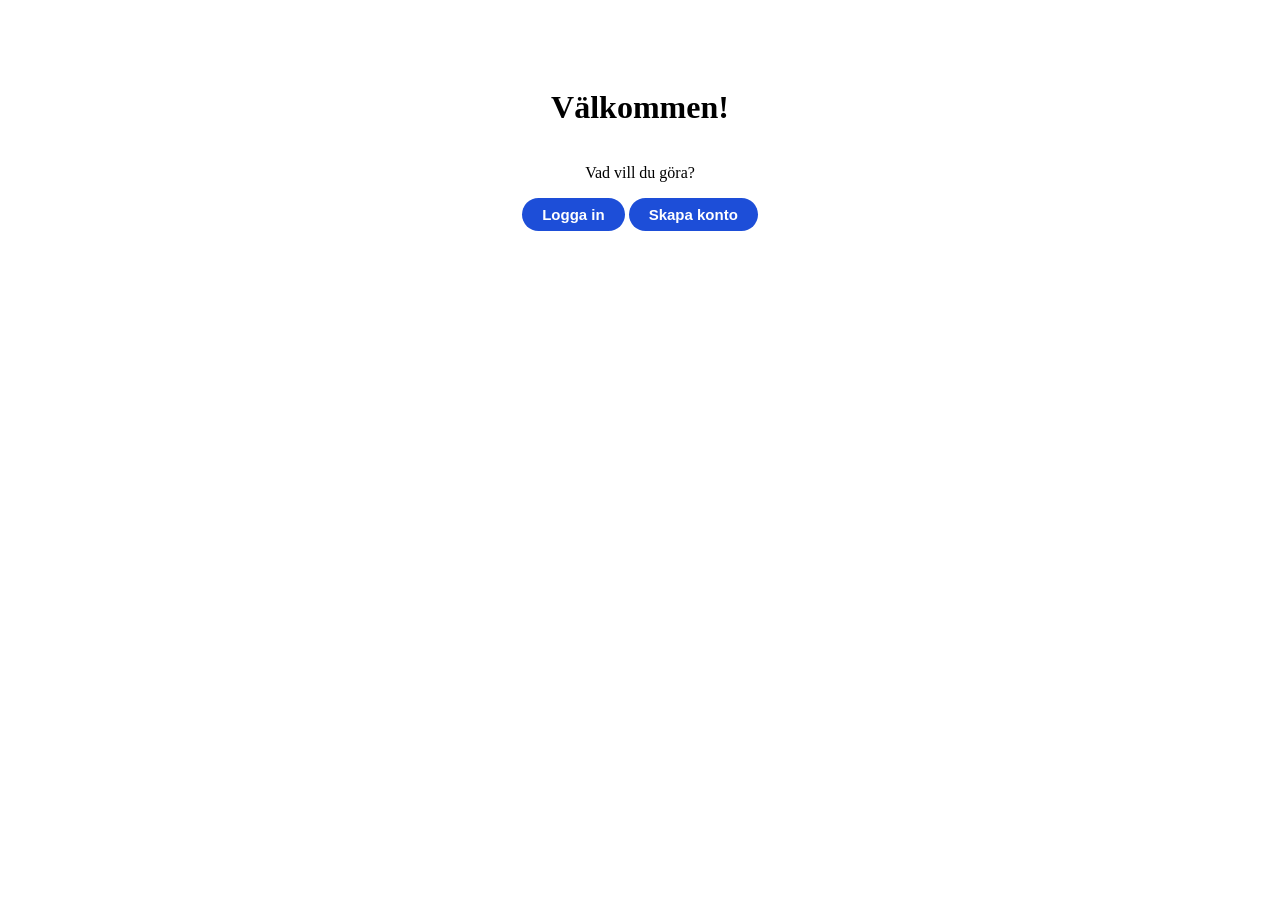
<file: index.html>
<!DOCTYPE html>
<html lang="sv">
 <head>
   <meta charset="UTF-8">
   <meta name="viewport" content="width=device-width, initial-scale=1.0">
   <meta name="description" content="cyberrage-gymnasiumarbete">
   <title>Cyberrage</title>
   <link rel="stylesheet" href="styles.css">
 </head>
 <body class="startsida">
   <h1 class="text">Välkommen!</h1>
     <p class="textt">Vad vill du göra?</p>
    <div class="button">
         <a href="login.html"><button>Logga in</button></a>
          <a href="register.html"><button>Skapa konto</button></a>
    </div>
 </body>
</html>
</file>
<file: styles.css>
:root {
    --blå: #2563eb;
    --blå-mörk: #1d4ed8;
    --blå-ljus: #eff6ff;
    --blå-kant: #bfdbfe;
    --text: #1e293b;
    --text-ljus: #64748b;
    --fält: #f1f5f9;
    --fält-kant: #e2e8f0;
    --vit: #ffffff;
  }
  :root {
    --color-background:#C6B39A;
    --color-bakblå:#4F2D43;
    --color-inretext: #4F5F4C;
    --color-bakmörk:  #0C4553;
    --color-ljusblå: #3E8A99;
    --color-oaktivtext: #bac1c5;
    --color-knappbakgrund: #48293D;
    --color-shadow: #638872;
  }
  :root {
  /* ===== SIDANS GRUNDFÄRGER ===== */
  --sida-bakgrund:   #3B2133;   /* burgundy, bakom allt */
  --text-ljus:       #F5F0DC;   /* ljus text på mörka ytor (rubriker, frågor) */
  --text-mork:       #2A1A20;   /* mörk text på ljusa ytor (guldknappar, sand-kortet) */

  /* ===== GULD ===== */
  --guld:            #D4B06A;                    /* knappar, cirklar, etiketter */
  --guld-svag:       rgba(212, 176, 106, 0.45);  /* tunna linjer och kantlinjer */

  /* ===== KORTFÄRGER (en per sida) ===== */
  --kort-plommon:    #4F2D43;   /* sida 1 och 6 */
  --kort-sand:       #C6B39A;   /* sida 2, logga in */
  --kort-moss:       #4F5F4C;   /* sida 3, verifiering */
  --kort-tegel:      #8D3A3C;   /* sida 4, om dig själv */
  --kort-damm:       #3E5265;   /* sida 5, sammanfattning */

  /* ===== ÖVRIGT ===== */
  --skugga:          rgba(0, 0, 0, 0.35);
}


  * { box-sizing: border-box; }
  body.startsida {
    justify-content: flex-start;
    align-items: center;
    flex-direction: column;
    padding-top: 60px;
    display: flex;
  }
  .startsida .button button {
    color: var(--vit);
    padding: 8px 20px;
    font-size: 15px;
    border: none;
    border-radius: 999px;
    cursor: pointer;
    background-color: var(--blå-mörk);
    font-weight: 600;
    


  }

  /* logg in? */

  body.login {
    font-family: system-ui, -apple-system, "Segoe UI", sans-serif;
    background: var(--color-inretext);
    color: var(--text);
    display: flex;
    justify-content: center;
    align-items: center;
    min-height: 100vh;
    margin: 0;
  }

  /* Kortet som håller allt */
  .login .kort {
    background: var(--color-inretext);
    width: 92%;
    max-width: 760px;
    padding: 48px 40px;
    border: 1px solid var(--color-background);
    box-shadow: 0 6px 45px var(--color-bakmörk);
    border-radius: 35px;
  }

  .login .kort h1 {
    color: var(--color-bakblå);
    text-align: center;
    font-size: 28px;
    font-weight: 700;
    font-style: oblique;
    margin: 0 0 8px;
  }

  .login .undertext {
    text-align: center;
    color: var(--color-background);
    font-size: 15px;
    margin: 0 0 36px;
  }

  /* Steg-cirklar */
  .login .steg-cirklar {
    display: flex;
    gap: 14px;
    justify-content: center;
    margin-bottom: 36px;
  }

  .login .steg {
    width: 44px;
    height: 44px;
    border-radius: 50%;
    background: var(--color-bakblå);
    border: 1px solid var(--color-inretext);
    color: var(--color-background);
    font-weight: 600;
    font-size: 15px;
    font-style: italic;
    display: flex;
    align-items: center;
    justify-content: center;
    transition: 0.2s;
  }

  .login .steg.aktiv {
    background: var(--color-background);
    border-color: var(--color-bakblå);
    color: var(--color-bakblå);
    transform: scale(1.08);
  }

  .login .steg.klar {
    background: var(--color-bakblå);
    border-color: var(--color-inretext);
    color: var(--color-background);
  }

  /*logg in Formulär i två kolumner */
  .login .form-grid {
    display: grid;
    grid-template-columns: 1fr 1fr;
    gap: 22px 36px;
  }

  .login label {
    display: block;
    font-size: 14px;
    font-weight: 600;
    margin-bottom: 6px;
  }

  .login input[type="text"],
  .login input[type="email"],
  .login input[type="password"],
  .login input[type="tel"],
  .login select {
    width: 100%;
    padding: 13px 16px;
    border: 1px solid var(--color-shadow);
    border-radius: 10px;
    background: var(--color-inretext);
    font-size: 15px;
    color: var(--color-bakmörk);
    transition: 0.15s;
  }

  .login input:focus, .login select:focus {
    outline: none;
    border-color: var(--color-bakmörk);
    background: var(--color-inretext);
    box-shadow: 0 0 1px 2px var(--color-shadow);
  }

  /* Födelsedag – tre rull-listor */
  .login .födelsedag {
    display: flex;
    gap: 12px;
  }

  .login .födelsedag select { flex: 1; }

  /* Knappar */
  .login .knappar {
    display: flex;
    justify-content: center;
    gap: 16px;
    margin-top: 36px;
  }

  .login .btn {
    padding: 12px 34px;
    border: none;
    border-radius: 999px;
    font-size: 15px;
    font-weight: 600;
    cursor: pointer;
    transition: 0.15s;
  }

  .login .btn-primär { 
    background: var(--color-bakmörk); 
    color: var(--color-inretext); 
    box-shadow: 0 4px 24px var(--color-shadow); 
    box-shadow: 0 4px 24px var(--color-shadow); 

  }
  .login .btn-primär:hover { 
    background: var(--color-blå-mörk);
    color: var(--color-bakblå);
    text-decoration: underline;
    
  }

  .login .btn-sekundär {
    background: var(--color-inretext);
    color: var(--color-bakmörk);
    border: 1px solid var(--color-background);
    box-shadow: 0 4px 24px var(--color-shadow);
  }
  .login .btn-sekundär:hover { 
    background: var(--color-bakmörk); 
    color: var(--color-inretext);
    text-decoration-line: underline;
    
    border: #105666;
  }

  .login .byt-sida {
    text-align: center;
    margin-top: 24px;
    color: var(--text-ljus);
    font-size: 14px;
  }

  .login .byt-sida a { 
    color: var(--color-ljusblå); 
    text-decoration: none; 
    font-weight: 600; 
  }
  .login .byt-sida a:hover { 
    text-decoration: underline; }

  #meddelande {
    text-align: center;
    color: #dc2626;
    margin-top: 16px;
    font-size: 14px;
  }


  /* Rate us */
  .rate{
    background: var(--sida-bakgrund);
  }
  .rate .betyg-kort { 
    padding: 20px 24px;
    text-align: center; }

  .rate .smileys {
    display: flex;
    justify-content: space-between;
    max-width: 620px;
    margin: 44px auto 24px;
    font-size: 62px;
    user-select: none;
  }

  .rate .smileys span {
    filter: grayscale(1);
    opacity: 0.55;
    transition: 0.2s;
  }

  .rate .smileys span.aktiv {
    filter: none;
    opacity: 1;
    transform: scale(1.25);
  }

  .rate input[type="range"] {
    width: 100%;
    max-width: 620px;
    margin: 8px auto 6px;
    display: block;
    accent-color: var(--guld);
  }
  .rate h2 {
    color: var(--kort-sand);
    text-shadow: 0 3px 20px var(--guld-svag);
    font-size: 70px;
    font-weight: 600;
    margin: 0;
    padding: 60px 20px 45px;
    margin-top: 35;
  }
  #skicka {
    background: var(--kort-tegel);
    color: var(--kort-sand);
    box-shadow: 0 3px 25px var(--guld-svag);
    padding: 12px 34px;
    border: none;
    border-radius: 999px;
    font-size: 15px;
    font-weight: 600;
    cursor: pointer;
    transition: 0.15s;
    margin-top: 50px;
  }

  .rate .skala {
    display: flex;
    justify-content: space-between;
    max-width: 620px;
    margin: 0 auto 36px;
    color: var(--kort-sand);
    font-size: 18px;
  }

  .rate #betyg-text {
    color: var(--kort-tegel);
    text-shadow: 0 3px 25px var(--guld-svag);
    font-style: italic;
    margin-top: 0px;
    min-height: 22px;
    font-size: 20px;
    
    
  }

  .rate #tack {
    color: var(--blå);
    font-weight: 600;
    font-size: 20px;
  }

  /* ===== Resultat ===== */
  .rate #resultat h2 {
    font-size: 20px;
    letter-spacing: 4px;
    color: var(--text-ljus);
    margin: 20px;
    padding: 0;
    font-weight: 400;
  }

 
  

  /* Själva personlighetstypen – störst av allt */
  .rate #typ-namn {
    display: block;
    font-size: clamp(44px, 6vw, 80px);
    font-weight: 400;
    line-height: 1.1;
    text-transform: uppercase;
    letter-spacing: 6px;
    color: var(--text-ljus);
    text-shadow: 0 4px 24px rgba(0, 0, 0, 0.5);
    margin: 25px 0 25px;
    text-shadow: 0 3px 20px var(--guld-svag);
  }

  /* Förklaringen – näst störst */
  .rate #typ-text {
    font-size: 20px;
    line-height: 1.5;
    color: var(--text-ljus);
    max-width: 420px;
    margin: 0 auto;

    padding-bottom: 20px;
    text-align: center;
    font-style: italic;
    text-shadow: 0 3px 20px var(--guld-svag);
  }
  
  /* Detaljerna – små och dämpade, i en egen ruta */
  .rate #resultat-detaljer {
    background: var(--kort-moss);
    border: 0.5px solid var(--guld-svag);
    box-shadow: 0 6px 40px var(--guld-svag);   
    border-radius: 25px;
    padding: 20px;
    margin: 15px;
    flex: 0 0 520px;
    text-align: left;
  }

  .rate #resultat-detaljer p {
    display: flex;
    justify-content: space-between;
    font-size: 20px;
    color: var(--text-ljus);
    margin: 14px 0;
    text-decoration: dashed;
  }

  .rate #resultat-detaljer span {
    color: var(--text-ljus);
    font-weight: 600;
  }

  /* Tack-texten längst ner */
  .rate .resultat-tack {
    font-size: 14px;
    color: var(--guld-svag);
    margin-top: 50px;
    text-align: center;
  }
  .rate .resultat-layout {
    display: flex;
    justify-content: center;
    align-items: center;
    gap: clamp(40px, 6vw, 120px);
    text-align: left;
  }
  .rate .resultat-text{
    flex: 1 1 0;
    min-width: 220px;
    text-align: center;
  }
  .rate .liten-etikett {
    margin: 0 0 15px;
    font-size: 14px;
    font-weight: 700;
    letter-spacing: 4px;
    color: var(--guld);
  }
  
  

  /* ANSÖKAN */
  body.ansokan {
    font-family: system-ui, sans-serif;
    background: var(--sida-bakgrund);
    display: flex;
    flex-direction: column;
    min-height: 100vh;
    margin: 0;
  }
  /*texter+kort så att de är bredvid varandra*/
  .ansokan .layout {
    flex: 1; /* tar upp allt utrymme mellan header och footer */
    display: flex; /* så att texter och kort ligger bredvid varandra */
    align-items: center;
    justify-content: center;
    gap: clamp(40px, 6vw, 150px);            /*ändra avstånd som krymer med skärm */
    max-width: none;    /*ändra maxbredd på hela layouten */
    padding: 0 110px 0 85px;      /*ändra höger=luft mot kantenn vänster= luft för text*/
  }
  .ansokan .sidtexter {
   flex: 1 1 0; /*tar plats kort inte behöver men krymper först*/
   min-width: 200px;
   text-align: left;
   margin-bottom: 115px;
   }
  .ansokan #själv {
    font-size: 80px;
    margin: 0 0 35px; /*avstånd till text under*/
    letter-spacing: 8px;
    overflow-wrap: break-word;
    white-space: normal;
    color: var(--text-ljus);
    

  }
  .ansokan #vänlig {
    overflow-wrap: break-word;
    white-space: normal;
    font-size: 20px;
    margin: 0;
    color: var(--text-ljus);
  }
  .ansokan .quiz {
    position: relative; /* för att kunna positionera CIRKLAR */
    flex: 0 0 650px; /* fast bredd för quiz-kortet */
    background: var(--kort-tegel); 
    width: 650px;
    padding: 35px;
    border-radius: 25px;
    border: 1px solid var(--guld-svag);
    box-shadow: 0 6px 40px var(--skugga);
  }
/* ===== UPPE ===== */
 .ansokan .topp {
   display: flex;
   justify-content: space-between;   /* rubrik vänster, cirklar höger */
   align-items: center;
   margin: 0 80px;                   /* ÄNDRA: luft mot sidorna */
   padding: 30px 0 25px;
   border-bottom: 1px solid var(--guld-svag);   /* linjen under raden */
}
 .ansokan .sidtitel {
   margin: 0;
   font-size: 24px;
   font-weight: 400;
   letter-spacing: 6px;              /* ÄNDRA: luft mellan bokstäverna */
   color: var(--guld);
}
 .ansokan .topp-hoger {
   display: flex;
   align-items: center;
   gap: 25px;                        /* avstånd mellan "SIDA 4 AV 6" och cirklarna */
}
 .ansokan .sidrakning {
   font-size: 13px;
   font-weight: 700;
   letter-spacing: 3px;
   color: var(--guld);
}

/* ===== LITEN TEXT OVANFÖR RUBRIKEN ===== */
 .ansokan #sidnr {
   margin: 0 0 15px;
   font-size: 14px;
   font-weight: 700;
   letter-spacing: 4px;
   color: var(--guld);
}

/* ===== NERE ===== */
  .ansokan .botten {
   margin: 0 80px;                   /* samma luft som toppen så linjerna matchar */
   padding: 25px 0 30px;
   border-top: 1px solid var(--guld-svag);      /* linjen ovanför knapparna */
}
  .ansokan .botten .knappar {
   margin-top: 0;                    /* nollställer den gamla marginalen */
  }


  .ansokan .Klar-text {
    text-decoration: underline;
    padding: 0;
    margin: 0;
    background: none;
    font:inherit;
    color: inherit;
    border: none;
    cursor: text;
  }
  
  .ansokan .raknare {
    color: var(--guld);
    font-size: 14px;
    margin-bottom: 20px;
  }
  .ansokan h2 {
    /*följer inte vanliga flödet*/
    font-size: 42px;
    color: var(--text-ljus);
  }
  .ansokan .alternativ {
    display: block;
    width: 100%;
    text-align: left;
    padding: 20px;
    margin-bottom: 20px;
    border: 1px solid var(--guld-svag);
    border-radius: 10px;
    background: transparent;
    color: var(--text-ljus);
    font-size: 19px;
    cursor: pointer;
    transition: 0.15s;
  }
  .ansokan .alternativ:hover { 
    border-color: var(--guld);
    background-color: rgba(0, 0, 0, 0.15);
  }
  .ansokan .alternativ.vald { 
    border-color: var(--guld); 
    background: var(--guld); 
    color: var(--text-mork);
  }
  .ansokan .knappar { 
    display: flex; 
    justify-content: space-between; 
    margin-top: 20px; 
  }
  .ansokan .knappar button {
    padding: 10px 22px;
    padding-bottom: 15px;
    border: none;
    border-radius: 15px;
    font-size: 16px;
    cursor: pointer;
    background: var(--guld);
    color: var(--text-mork);
  }
  .ansokan .knappar button:hover { 
    text-shadow: 0 0.5px 1px var(--kort-sand);
    box-shadow: 0 0 4px var(--guld-svag);
  }
  .ansokan .knappar button:disabled {
    background: var(--guld-svag);
    cursor: default;
  }
  /* Steg-cirklar */
  .ansokan .steg-cirklar {
   display: flex;
   gap: 17px;

  }
  .ansokan .steg {
    width: 45px; height: 45px; 
    border-radius: 50%;
    background: transparent;
    border: 1px solid var(--guld-svag);
    color: var(--guld-svag); 
    font-weight: 600; 
    font-size: 16px;
    display: flex; 
    align-items: center; 
    justify-content: center; 
    box-shadow: 0 2px 8px var(--skugga);
    transition: 0.2s;
  }
  .ansokan .steg.aktiv { 
    background: var(--guld); 

    border: 0.5px solid var(--guld);
    color: var(--text-mork); 
    text-shadow: 0 0.5px 2px var(--text-mork);
    transform: scale(1.08); 
  }
  .ansokan .steg.klar { 
    background: var(--guld); 
    border-color: var(--sida-bakgrund); 
    color: var(--guld); 
  }
  .ansokan .steg.klar:hover {
  background: var(--guld-svag);             /* fylls svagt med guld */
  transform: scale(1.12);                   /* växer lite */
  box-shadow: 0 4px 12px rgba(212, 176, 106, 0.35);
}
.ansokan .steg:not(.klar):not(.aktiv):hover {
  border-color: var(--guld);                /* kanten tänds lite */
  cursor: not-allowed;
}




  /* Mobilanpassning */
  @media (max-width: 1024px) {
    .ansokan .layout { 
      flex-direction: column; /* text ovanför kortet */
      gap: 30px; 
    }
   .ansokan .quiz{
    flex: none;
    width: 100%;
    max-width: 520px;
   }
    
    /* Login */
    .login .form-grid { 
      grid-template-columns: 1fr;
     }
    .login .kort { 
      padding: 36px 24px; 
    }
    .login .steg { 
      width: 36px; 
      height: 36px; 
      font-size: 13px; 
    }
    .login .smileys { 
      font-size: 44px; 
    }
  }
</file>
